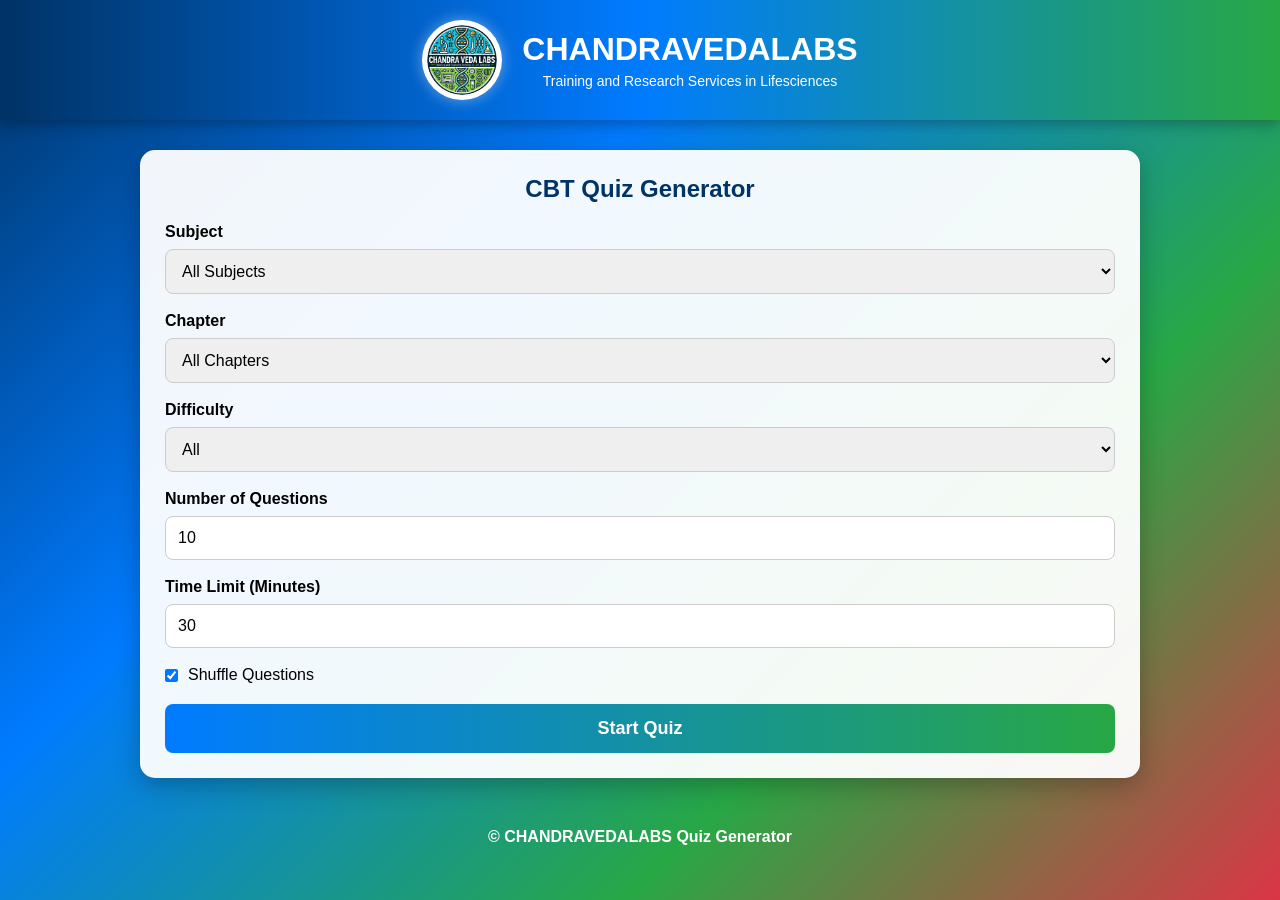
<file: index.html>
<!DOCTYPE html>
<html lang="en">
<head>
<meta charset="UTF-8">
<meta name="viewport" content="width=device-width, initial-scale=1.0">

<title>CHANDRAVEDALABS Quiz Generator</title>

<link rel="stylesheet" href="css/style.css">
</head>

<body>

<header class="header">

    <div class="company-header">

        <img
            src="assets/logo.png"
            alt="CHANDRAVEDALABS Logo"
            class="company-logo"
        >

        <div>

            <h1>CHANDRAVEDALABS</h1>

            <p>
            Training and Research Services in Lifesciences
            </p>

        </div>

    </div>

</header>

<div class="container">

    <div class="setup-card">

        <h2>CBT Quiz Generator</h2>

        <div class="form-group">
            <label>Subject</label>
            <select id="subject">
                <option value="All">All Subjects</option>
            </select>
        </div>

        <div class="form-group">
            <label>Chapter</label>
            <select id="chapter">
                <option value="All">All Chapters</option>
            </select>
        </div>

        <div class="form-group">
            <label>Difficulty</label>
            <select id="difficulty">
                <option value="All">All</option>
                <option value="Easy">Easy</option>
                <option value="Medium">Medium</option>
                <option value="Hard">Hard</option>
            </select>
        </div>

        <div class="form-group">
            <label>Number of Questions</label>
            <input
                type="number"
                id="questionCount"
                value="10"
                min="1"
            >
        </div>

        <div class="form-group">
            <label>Time Limit (Minutes)</label>
            <input
                type="number"
                id="timeLimit"
                value="30"
                min="1"
            >
        </div>

        <div class="checkbox-group">
            <input
                type="checkbox"
                id="shuffle"
                checked
            >
            <label for="shuffle">
                Shuffle Questions
            </label>
        </div>

        <button id="startQuizBtn">
            Start Quiz
        </button>

    </div>

</div>

<footer>

    <p>
        © CHANDRAVEDALABS Quiz Generator
    </p>

</footer>

<script src="js/app.js"></script>

</body>
</html>
</file>
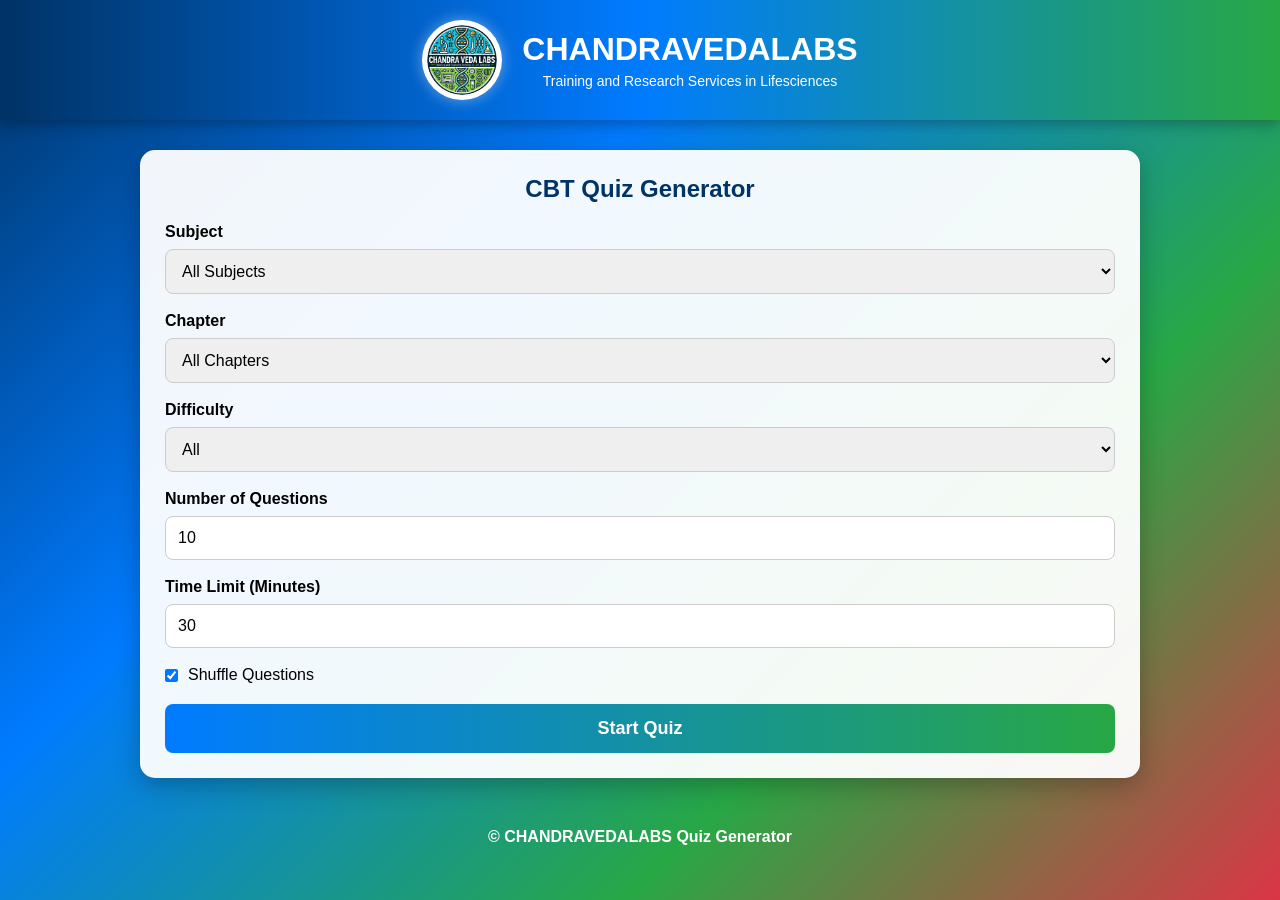
<file: quiz.html>
<!DOCTYPE html>
<html lang="en">
<head>
<meta charset="UTF-8">
<meta name="viewport" content="width=device-width, initial-scale=1.0">

<title>CHANDRAVEDALABS CBT Quiz</title>

<link rel="stylesheet" href="css/style.css">
</head>

<body>

<header class="header">

    <div class="company-header">

        <img
            src="assets/logo.png"
            alt="CHANDRAVEDALABS Logo"
            class="company-logo"
        >

        <div>

            <h1>CHANDRAVEDALABS</h1>

            <p>
            Training and Research Services in Lifesciences
            </p>

        </div>

    </div>

</header>
<div class="quiz-container">

    <!-- Question Panel -->

    <div class="question-panel">

        <div id="timer" class="timer">
            00:00:00
        </div>

        <div
            id="questionNumber"
            class="question-number">
        </div>

        <div
            id="questionText"
            class="question-text">
        </div>

        <div id="optionsContainer">
        </div>

        <div class="navigation">

            <button
                id="prevBtn"
                class="prev-btn">
                Previous
            </button>

            <button
                id="saveNextBtn"
                class="next-btn">
                Save & Next
            </button>

            <button
                id="reviewBtn"
                class="review-btn">
                Mark For Review
            </button>

            <button
                id="clearBtn"
                class="clear-btn">
                Clear Response
            </button>

            <button
                id="submitBtn"
                class="submit-btn">
                Submit Test
            </button>

        </div>

    </div>

    <!-- Palette Panel -->

    <div class="palette-panel">

        <h3>Question Palette</h3>

        <br>

        <div
            id="paletteGrid"
            class="palette-grid">
        </div>

        <div class="legend">

            <h3>Legend</h3>

            <br>

            <div class="legend-item">
                <div
                    class="legend-box not-visited">
                </div>
                <span>Not Visited</span>
            </div>

            <div class="legend-item">
                <div
                    class="legend-box not-answered">
                </div>
                <span>Not Answered</span>
            </div>

            <div class="legend-item">
                <div
                    class="legend-box answered">
                </div>
                <span>Answered</span>
            </div>

            <div class="legend-item">
                <div
                    class="legend-box review">
                </div>
                <span>Marked For Review</span>
            </div>

        </div>

        <br>

        <div>

            <p>
                Total:
                <span id="totalQuestions">
                </span>
            </p>

            <p>
                Answered:
                <span id="answeredCount">
                    0
                </span>
            </p>

            <p>
                Review:
                <span id="reviewCount">
                    0
                </span>
            </p>

        </div>

    </div>

</div>

<script src="js/quiz.js"></script>

</body>
</html>
</file>
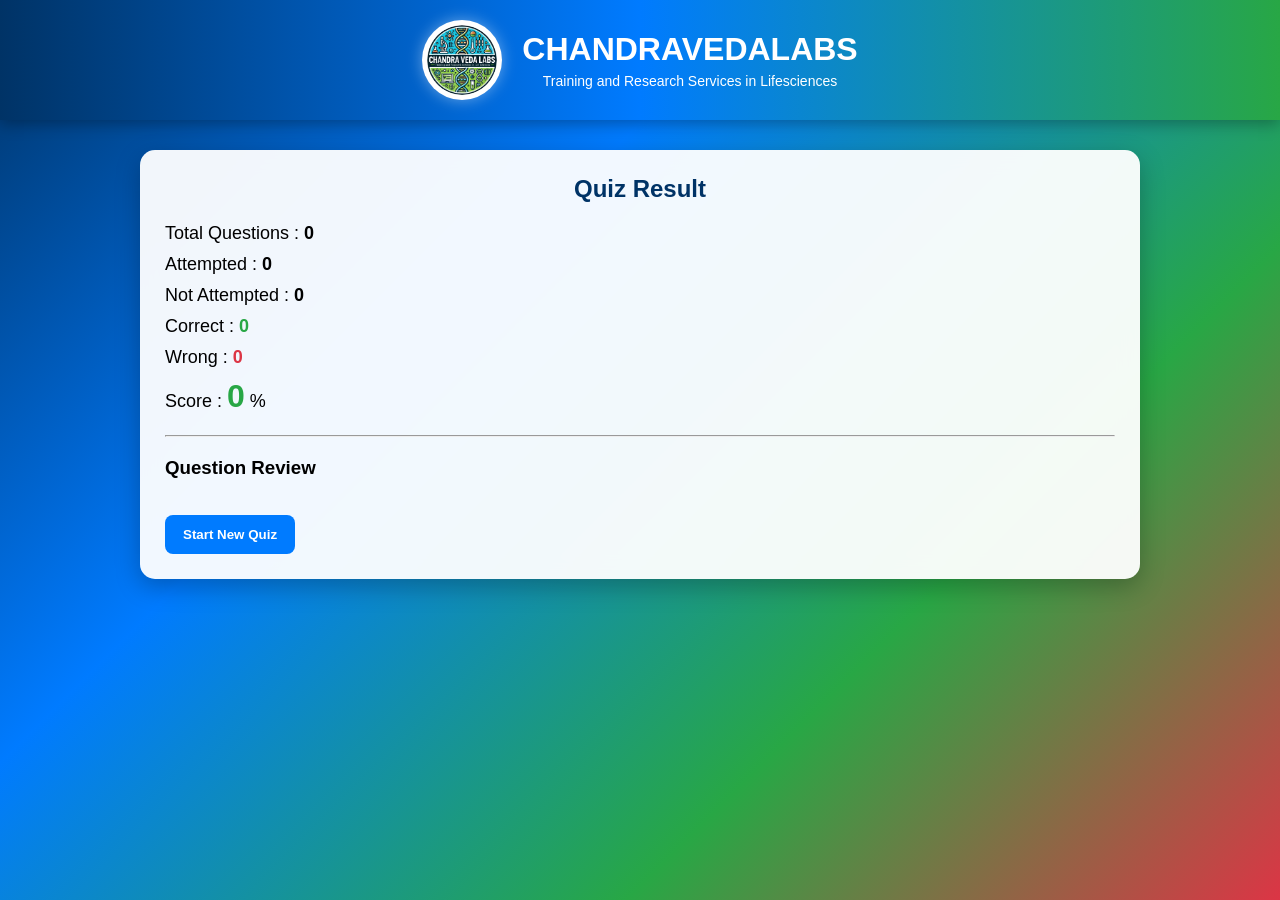
<file: result.html>
<!DOCTYPE html>
<html lang="en">
<head>
<meta charset="UTF-8">
<meta name="viewport" content="width=device-width, initial-scale=1.0">

<title>Quiz Result - CHANDRAVEDALABS</title>

<link rel="stylesheet" href="css/style.css">
</head>

<body>

<header class="header">

    <div class="company-header">

        <img
            src="assets/logo.png"
            alt="CHANDRAVEDALABS Logo"
            class="company-logo"
        >

        <div>

            <h1>CHANDRAVEDALABS</h1>

            <p>
            Training and Research Services in Lifesciences
            </p>

        </div>

    </div>

</header>
<div class="container">

    <div class="result-card">

        <h2>Quiz Result</h2>

        <div class="result-row">
            Total Questions :
            <strong id="totalQ"></strong>
        </div>

        <div class="result-row">
            Attempted :
            <strong id="attemptedQ"></strong>
        </div>

        <div class="result-row">
            Not Attempted :
            <strong id="notAttemptedQ"></strong>
        </div>

        <div class="result-row">
            Correct :
            <strong
            id="correctQ"
            class="correct">
            </strong>
        </div>

        <div class="result-row">
            Wrong :
            <strong
            id="wrongQ"
            class="wrong">
            </strong>
        </div>

        <div class="result-row">
            Score :
            <strong id="scoreQ"></strong> %
        </div>

        <hr style="margin:20px 0;">

        <h3>Question Review</h3>

        <br>

        <div id="reviewContainer">

        </div>

        <br>

        <button
        id="restartBtn"
        class="next-btn">

        Start New Quiz

        </button>

    </div>

</div>

<script src="js/result.js"></script>

</body>
</html>
</file>
<file: css/style.css>
/* =========================
   GLOBAL
========================= */

*{
    margin:0;
    padding:0;
    box-sizing:border-box;
    font-family:Arial, Helvetica, sans-serif;
}

body{
    min-height:100vh;
    background:linear-gradient(
        135deg,
        #003366 0%,
        #007bff 35%,
        #28a745 70%,
        #dc3545 100%
    );
    background-attachment:fixed;
}

/* =========================
   HEADER
========================= */

.header{
    background:linear-gradient(
        90deg,
        #003366,
        #007bff,
        #28a745
    );

    color:white;
    text-align:center;
    padding:20px;
    box-shadow:0 4px 15px rgba(0,0,0,0.3);
}

.company-header{
    display:flex;
    justify-content:center;
    align-items:center;
    gap:20px;
    flex-wrap:wrap;
}

.company-logo{
    width:80px;
    height:80px;
    object-fit:contain;
    background:white;
    border-radius:50%;
    padding:5px;
    box-shadow:0 0 15px rgba(255,255,255,0.4);
}

.header h1{
    font-size:32px;
    margin-bottom:5px;
}

.header p{
    font-size:14px;
}

/* =========================
   CONTAINER
========================= */

.container{
    width:95%;
    max-width:1000px;
    margin:30px auto;
}

/* =========================
   GLASS CARDS
========================= */

.setup-card,
.question-panel,
.palette-panel,
.result-card{

    background:rgba(255,255,255,0.95);

    backdrop-filter:blur(10px);

    border-radius:15px;

    padding:25px;

    box-shadow:
    0 8px 25px rgba(0,0,0,0.25);
}

.setup-card h2,
.result-card h2{
    text-align:center;
    color:#003366;
    margin-bottom:20px;
}

/* =========================
   FORM
========================= */

.form-group{
    margin-bottom:18px;
}

.form-group label{
    display:block;
    margin-bottom:8px;
    font-weight:bold;
}

.form-group select,
.form-group input{

    width:100%;

    padding:12px;

    border:1px solid #ccc;

    border-radius:8px;

    font-size:16px;
}

.checkbox-group{
    display:flex;
    gap:10px;
    align-items:center;
    margin-bottom:20px;
}

/* =========================
   BUTTONS
========================= */

button{
    border:none;
    cursor:pointer;
    transition:0.3s;
}

button:hover{
    transform:translateY(-2px);
}

#startQuizBtn{

    width:100%;

    background:linear-gradient(
        90deg,
        #007bff,
        #28a745
    );

    color:white;

    padding:14px;

    font-size:18px;

    font-weight:bold;

    border-radius:8px;
}

.prev-btn{
    background:#6c757d;
}

.next-btn{
    background:#007bff;
}

.review-btn{
    background:#6f42c1;
}

.clear-btn{
    background:#dc3545;
}

.submit-btn{
    background:#28a745;
}

.prev-btn,
.next-btn,
.review-btn,
.clear-btn,
.submit-btn{

    color:white;

    padding:12px 18px;

    border-radius:8px;

    font-weight:bold;
}

/* =========================
   QUIZ LAYOUT
========================= */

.quiz-container{
    display:flex;
    gap:15px;
    padding:15px;
}

.question-panel{
    flex:3;
}

.palette-panel{
    flex:1;
}

/* =========================
   TIMER
========================= */

.timer{

    background:linear-gradient(
        90deg,
        #dc3545,
        #ff5722
    );

    color:white;

    text-align:center;

    font-size:24px;

    font-weight:bold;

    padding:12px;

    border-radius:10px;

    margin-bottom:20px;
}

/* =========================
   QUESTIONS
========================= */

.question-number{
    color:#003366;
    font-weight:bold;
    margin-bottom:10px;
}

.question-text{
    font-size:20px;
    margin-bottom:20px;
}

.option{

    display:block;

    padding:15px;

    margin-bottom:12px;

    border:2px solid #ddd;

    border-radius:10px;

    cursor:pointer;

    transition:0.3s;

    background:white;
}

.option:hover{
    border-color:#007bff;
    background:#f0f8ff;
}

/* =========================
   NAVIGATION
========================= */

.navigation{
    display:flex;
    flex-wrap:wrap;
    gap:10px;
    margin-top:20px;
}

/* =========================
   QUESTION PALETTE
========================= */

.palette-grid{
    display:grid;
    grid-template-columns:repeat(5,1fr);
    gap:8px;
}

.palette-btn{

    width:45px;
    height:45px;

    border-radius:50%;

    color:white;

    font-weight:bold;

    cursor:pointer;
}

/* CBT COLORS */

.not-visited{
    background:#6c757d;
}

.not-answered{
    background:#dc3545;
}

.answered{
    background:#28a745;
}

.review{
    background:#6f42c1;
}

.current{
    border:3px solid #007bff;
}

/* =========================
   LEGEND
========================= */

.legend{
    margin-top:20px;
}

.legend-item{
    display:flex;
    align-items:center;
    gap:10px;
    margin-bottom:8px;
}

.legend-box{
    width:20px;
    height:20px;
    border-radius:4px;
}

/* =========================
   RESULTS
========================= */

.result-row{
    font-size:18px;
    margin-bottom:10px;
}

.correct{
    color:#28a745;
    font-weight:bold;
}

.wrong{
    color:#dc3545;
    font-weight:bold;
}

.explanation{
    background:#f8f9fa;
    border-left:5px solid #007bff;
    padding:10px;
    margin-top:10px;
}

#scoreQ{
    font-size:32px;
    color:#28a745;
    font-weight:bold;
}

/* =========================
   FOOTER
========================= */

footer{
    text-align:center;
    color:white;
    font-weight:bold;
    padding:20px;
}

/* =========================
   MOBILE
========================= */

@media(max-width:768px){

    .quiz-container{
        flex-direction:column;
    }

    .palette-grid{
        grid-template-columns:repeat(4,1fr);
    }

    .navigation{
        flex-direction:column;
    }

    .navigation button{
        width:100%;
    }

    .header h1{
        font-size:24px;
    }

    .company-logo{
        width:60px;
        height:60px;
    }
}
</file>
